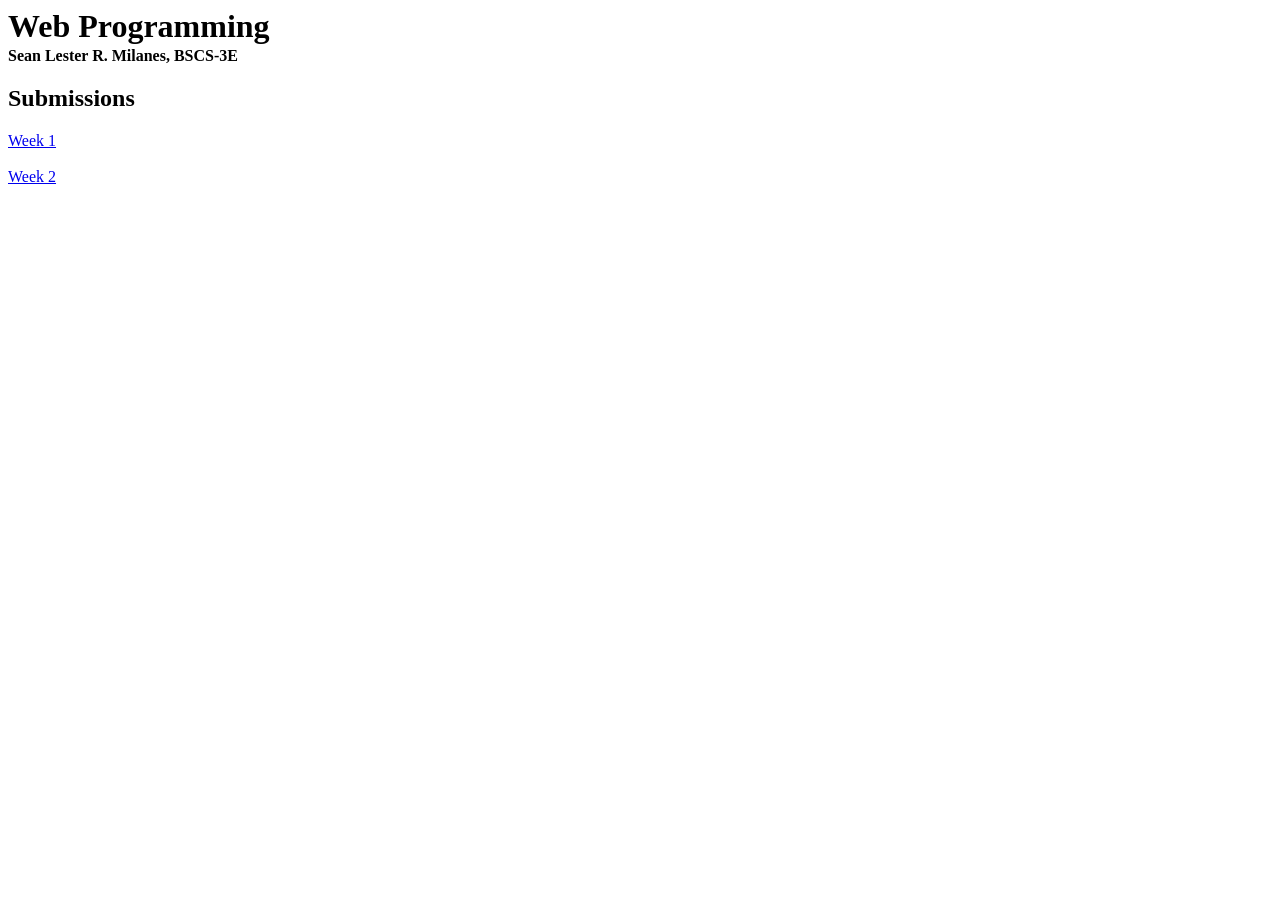
<file: index.html>
<!DOCTYPE html>
<html lang="en">
    <head>

    </head>
    <body>
        <header>
            <main>
                <h1 style="margin: 0 0 2px 0;">Web Programming</h1>
                <h4 style="margin: 0 0 2px 0;"> Sean Lester R. Milanes, BSCS-3E</h4>
                <h2> Submissions</h2>
                <a href="week 1/week1.html">Week 1</a>
                <br></br>
                <a href="week 2/week2.html">Week 2</a>
            </main>
        </header>
    </body>
</html>
</file>
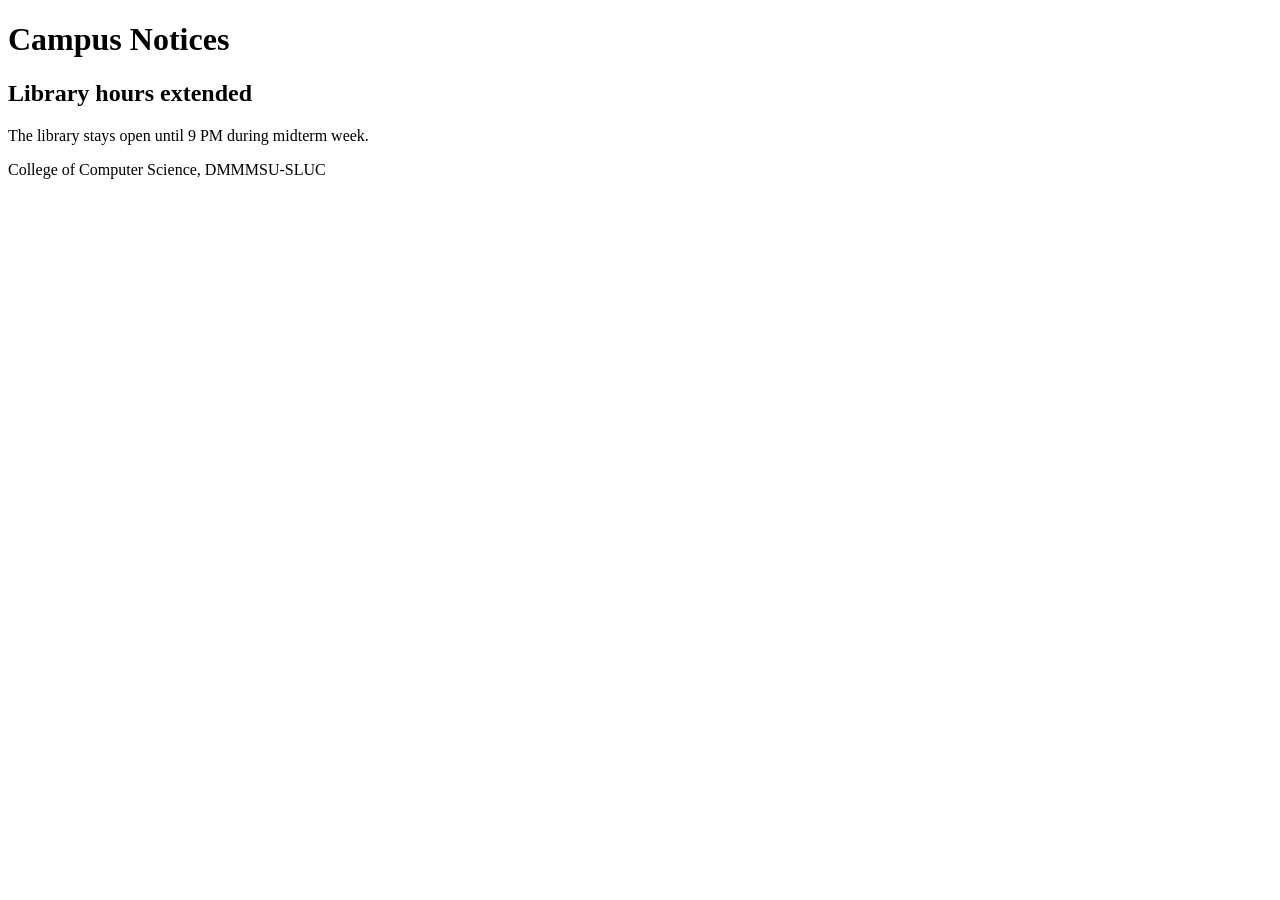
<file: week 1/week1.html>
<!DOCTYPE html>
<html lang="en">
<head>
  <meta charset="utf-8">
  <meta name="viewport" content="width=device-width, initial-scale=1">
  <title>Campus Notices</title>
</head>
<body>
  <header>
    <h1>Campus Notices</h1>
  </header>
  <main>
    <article class="notice">
      <h2>Library hours extended</h2>
      <p>The library stays open until 9 PM during midterm week.</p>
    </article>
  </main>
  <footer>
    <p>College of Computer Science, DMMMSU-SLUC</p>
  </footer>
</body>
</html>
</file>
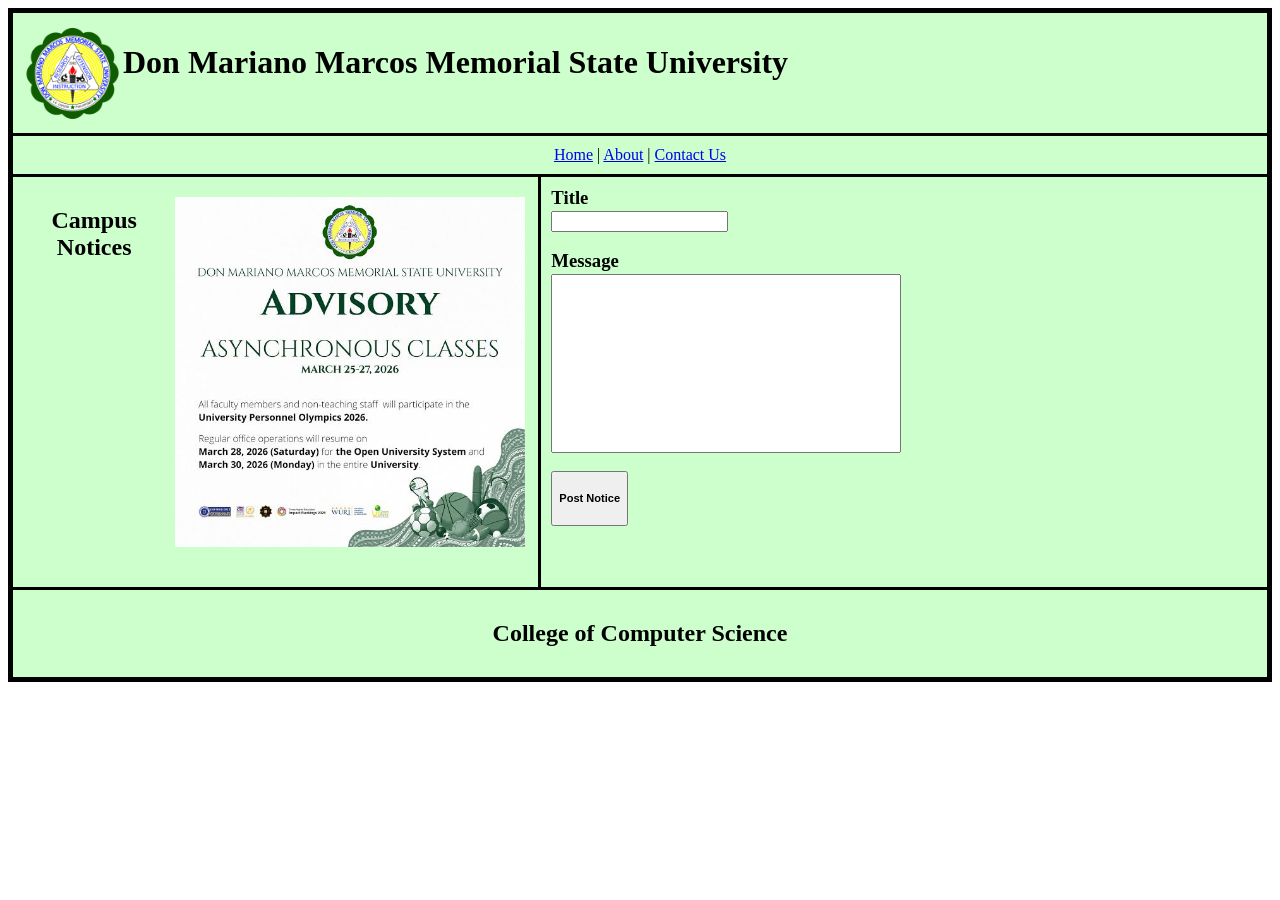
<file: week 2/week2.html>
<!DOCTYPE html>
<html>
<head>
<style>
.container {
  display: grid;
  grid-template-areas:
    "header header"
    "header2 header2"
    "menu content"
    "footer footer";
  grid-template-columns: 1fr 3fr;
  gap: 3px;
  background-color: black;
  padding: 5px;
}
.container div {
  background-color: #ccffcc;
  padding: 10px;
}
.container div.header {
    display: flex;
  grid-area: header;
  text-align: center;
}
.container div.header2 {
  grid-area: header2;
  text-align: center;
}
.container div.menu {
    display: flex;
    text-align: center;
    grid-area: menu;
}
.container div.gallery {
    display: flex;
    flex-wrap: nowrap;
    gap: 10px;
    overflow-x: scroll;
    width: 400px;
    height: 370px;
}
.container div.content {
  grid-area: content;
}
.container div.footer {
  grid-area: footer;
  text-align: center;  
}
.messagebox {
  width: 350px;
  padding: 80px;
  box-sizing: border-box;
}
</style>
</head>
<body>
    <div class="container">

    <div class="header"><img src="DMMMSU-Logo.png" width="100" height="100">
        <h1>Don Mariano Marcos Memorial State University</h1></div>
    <div class="header2" ><a href="home.html">Home</a> |
        <a href="about.html">About</a> |
        <a href="Contact Us.html">Contact Us</a>
    </div>

    <div class="menu">
      <h2>Campus Notices</h2><br></br>

      <div class="gallery">
        <img src="asynch-upo26.jpeg" width="350" height="350">
        <img src="law-announcement.jpeg" width="350" height="350">
        <img src="mluc-enrolment.jpeg" width="350" height="350">
      </div>

    </div>

    <div class="content">
        <label for="Title"><h3 style="margin: 0 0 2px 0;">Title</h3></label>
        <input type="Title" id="Title" name="Title"><br></br>
        <label for="Message"><h3 style="margin: 0 0 2px 0;">Message</h3></label>
        <input type="Message" class="messagebox" id="Message" name="Message"><br></br>
        <button type="submit"><h5>Post Notice</h5></button><br></br>
        </label>
        </div>

    <div class="footer"><h2>College of Computer Science</h2></div>
</div>

</body>
</html>
</file>
